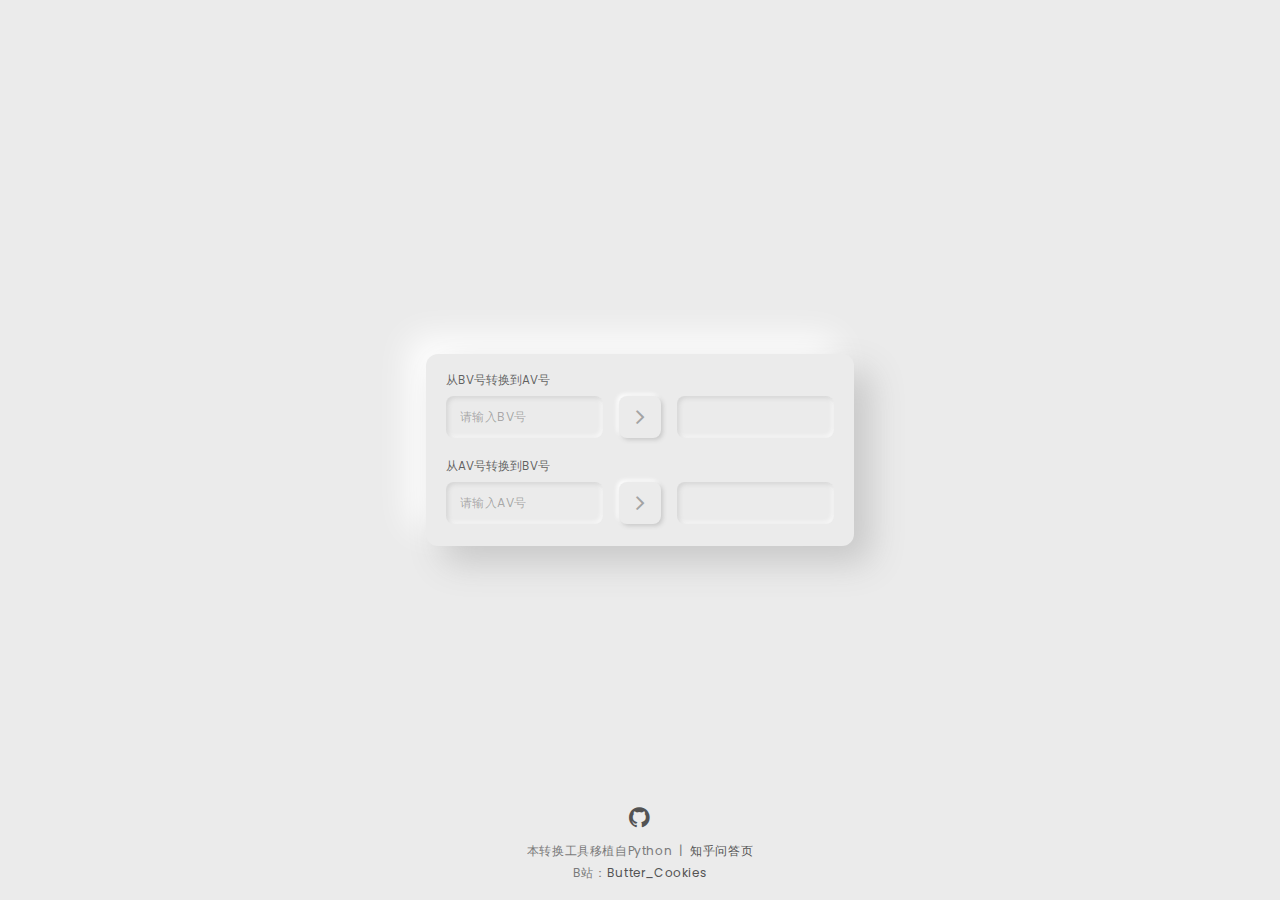
<file: docs/index.html>
<!DOCTYPE html>
<html lang="en">
<head>
    <meta charset="UTF-8">
    <meta name="viewport" content="width=device-width, initial-scale=1.0, maximum-scale=1.0, user-scalable=0">
    <title>Bilibili BV号AV号互转工具</title>

    <script src="https://apps.bdimg.com/libs/jquery/2.1.4/jquery.min.js"></script>
    <script src="js/av2bv.js"></script>
    
    <link href="css/style.css" rel="stylesheet" type="text/css" />
    <link type="text/css" rel="stylesheet" href="https://fonts.googleapis.com/css?family=Poppins%3A300%2C400%2C600%2C700&amp;ver=1.0.0">
    <link href="//netdna.bootstrapcdn.com/font-awesome/4.7.0/css/font-awesome.min.css" rel="stylesheet">
</head>
</head>
<body>
    <div class="page">
        <div class="page-bg">
            <p>从BV号转换到AV号</p>
            <div class="page-bg-block">
                <input class="block-input block-item" id="input-bv-un" type="text" placeholder="请输入BV号"/>
                <button class="block-button block-item" onclick="bv2av();"><i class="fa fa-angle-right fa-2x"></i></button>
                <input class="block-input block-item" id="input-bv-de" type="text" />
            </div>
            <p>从AV号转换到BV号</p>
            <div class="page-bg-block">
                <input class="block-input block-item" id="input-av-un" type="text" placeholder="请输入AV号"/>
                <button class="block-button block-item" onclick="av2bv();"><i class="fa fa-angle-right fa-2x"></i></button>
                <input class="block-input block-item" id="input-av-de" type="text" />
            </div>
        </div>
    </div>
    <div class="page-footer">
        <p class="page-footer-p" style="line-height: 36px;"><a href="https://github.com/Coooookies/bv2av"><i class="fa fa-github fa-2x" aria-hidden="true"></i></a></p>
        <p class="page-footer-p">本转换工具移植自Python&nbsp;&nbsp;|&nbsp;&nbsp;<a href="https://www.zhihu.com/question/381784377/answer/1099438784">知乎问答页</a></p>
        <p class="page-footer-p">B站：<a href="https://space.bilibili.com/248303677">Butter_Cookies</a></p>
    </div>
</body>
</html>
</file>
<file: docs/css/style.css>
* {
  border: 0;
  padding: 0;
  margin: 0;
  outline: none;
  font-family: Poppins, Comfortaa, sans-serif;

  -webkit-tap-highlight-color: rgba(255, 255, 255, 0);
  -webkit-user-select: none;
  -moz-user-focus: none;
  -moz-user-select: none;
}

body {
  background: #ebebeb;
}

.page {
  z-index: 1;
  padding: 4px;
  position: absolute;
  max-width: 420px;
  width: 80%;

  top: 50%;
  left: 50%;

  border-radius: 12px;
  transform: translate(-50%, -50%);
  background: #ebebeb;
  box-shadow: 17px 17px 34px #c8c8c8, -17px -17px 34px #ffffff;
}

.page-bg {
  padding: 10px 16px 2px 0;
}

.page-bg p {
  padding: 4px 0 0 16px;
  font-size: 8.8pt;
  color: rgba(0, 0, 0, 0.6);
  line-height: 16px;
}

.page-bg .page-bg-block {
  display: flex;
  flex-wrap: wrap;
  margin-bottom: 8px;
}

.page-bg-block .block-item {
  margin: 8px 0 8px 16px;
  border-radius: 8px;
  transition: 0.3s;
}

.page-bg-block .block-input {
  height: 42px;
  width: 120px;
  flex-grow: 200;

  font-size: 9.2pt;
  padding: 0 14px;
  letter-spacing: 0.4px;

  background: #ebebeb;
  box-shadow: inset 2px 2px 4px rgba(202, 202, 202, 0.68),
    inset -2px -2px 4px rgba(255, 255, 255, 0.68);
}

.block-input:focus {
  background: #f1f1f1;
}

.block-input::-webkit-input-placeholder {
  color: rgba(0, 0, 0, 0.3);
}

.page-bg-block .block-button {
  width: 42px;
  height: 42px;
  flex-grow: 1;

  font-size: 9.2pt;
  background: #ebebeb;

  color: #a3a3a3;
  box-shadow: 2px 2px 4px #c9c9c9, -2px -2px 4px #ffffff;
  cursor: pointer;
}

.block-button:hover {
  transform: scale(0.9);
  box-shadow: 5px 5px 10px #c9c9c9, -5px -5px 10px #ffffff,
    inset 0px 0px 0px #c9c9c9, inset -0px -0px 0px #ffffff;
}

.block-button:active {
  transition: 0.1s;
  transform: none;
  box-shadow: 0px 0px 0px #c9c9c9, -0px -0px 0px #ffffff,
    inset 5px 5px 10px #c9c9c9, inset -5px -5px 10px #ffffff;
}

div.page-footer {
  position: absolute;
  bottom: 0;
  width: 100%;
  padding: 16px 0;
}

div.page-footer .page-footer-p {
  text-align: center;
  font-size: 9pt;
  color: rgb(122, 122, 122);
  letter-spacing: 0.6px;
  line-height: 22px;
}

div.page-footer .page-footer-p a {
  text-decoration: none;
  color: rgb(83, 83, 83);
  transition: 0.3s;
}

div.page-footer .page-footer-p a:hover {
  color: #3960ff;
}
</file>
